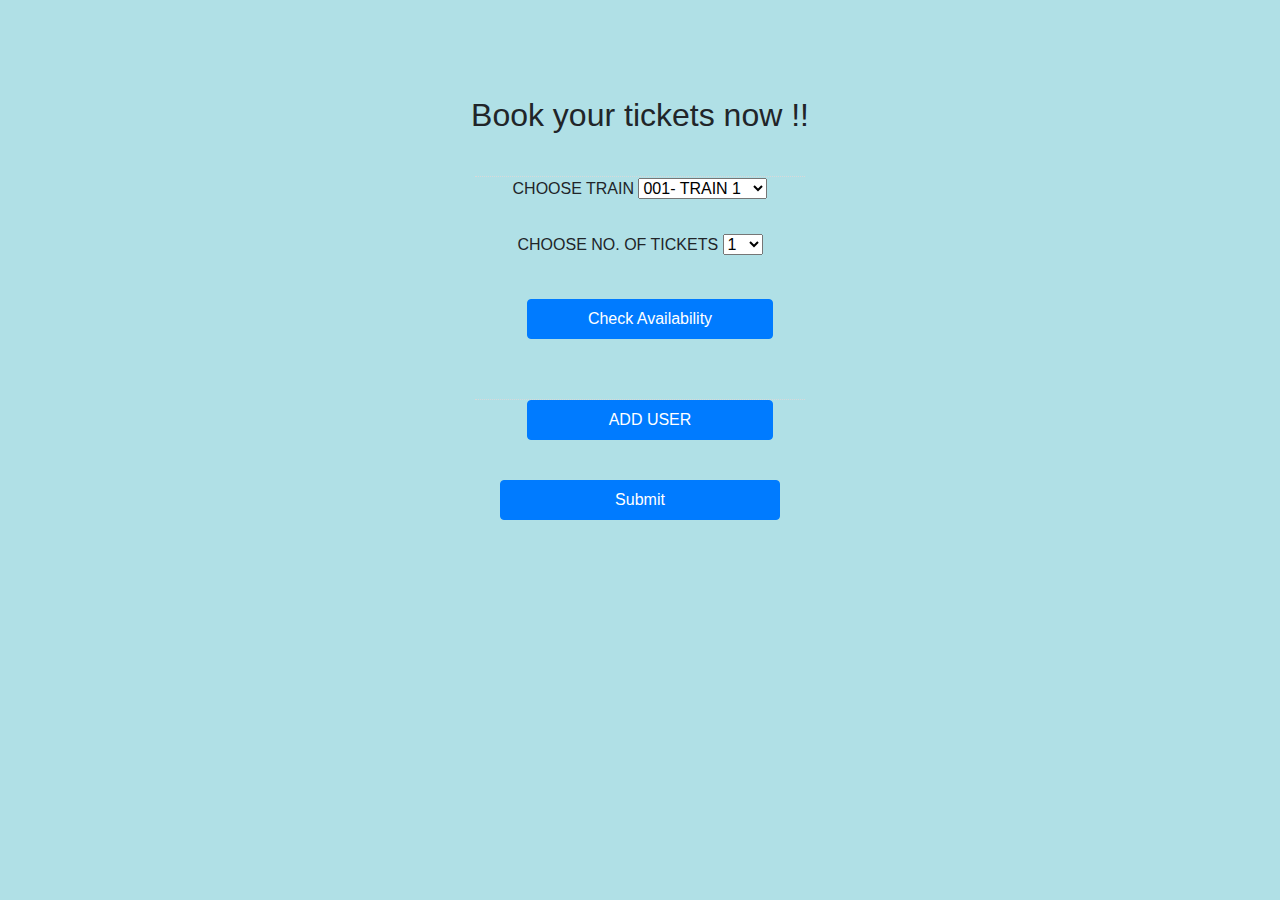
<file: index.html>
<!DOCTYPE html>
<html>
<head>
  <title>Book Ticket</title>
  <meta name="viewport" content="width=device-width, initial-scale=1">
  <link rel="stylesheet" href="https://maxcdn.bootstrapcdn.com/bootstrap/4.3.1/css/bootstrap.min.css">
   <script src="index.js"></script>
   <script src="booking.js"></script>
  <link rel="stylesheet" type="text/css" href="index.css">
  <link rel="stylesheet" type="text/css" href="booking.css">
  <script src="https://ajax.googleapis.com/ajax/libs/jquery/3.3.1/jquery.min.js"></script>
  <script src="https://cdnjs.cloudflare.com/ajax/libs/popper.js/1.14.7/umd/popper.min.js"></script>
  <script src="https://maxcdn.bootstrapcdn.com/bootstrap/4.3.1/js/bootstrap.min.js"></script>
</head>
<body style="background-color:powderblue;text-align:center">

<div class="container-fluid" align="center">
<br><br><br><br>
  <h2>Book your tickets now !!</h2>
  <br>

  <div>
  <form action="/action_page.php">
    <label >CHOOSE TRAIN</label>
    <select >
      <option>001- TRAIN 1</option>
	  <option>002- TRAIN 2</option>
	  <option>003- TRAIN 3</option>
	  <option>004- TRAIN 4</option>
	  <option>005- TRAIN 5</option>
	  <option>006- TRAIN 6</option>
	  <option>007- TRAIN 7</option>
	  <option>008- TRAIN 8</option>
	  <option>009- TRAIN 9</option>
	  <option>010- TRAIN 10</option>
    </select>
	<BR><BR>
	 <label >CHOOSE NO. OF TICKETS</label>
    <select >
      <option>1</option>
	  <option>2</option>
	  <option>3</option>
	  <option>4</option>
	  <option>5</option>
	  <option>6</option>
	  <option>7</option>
	  <option>8</option>
	  <option>9</option>
	  <option>10</option>
    </select>
	<BR><BR>
  </form>
</div>
   <button type="button" id="check" onclick="checker()" class="btn btn-primary">
      Check Availability
    </button>
	
	<br>
   <p id="available_seats"><br></p>
	
	<form action="history.html" id="mainform" method="get" name="mainform">
   <button type="button" id="check" onclick="add()" class="btn btn-primary">
      ADD USER
    </button><br>
<span id="myForm"></span>

<input type="submit" value="Submit" class="btn btn-primary">
</form>
	<br>
</div>

</body>
</html>
</file>
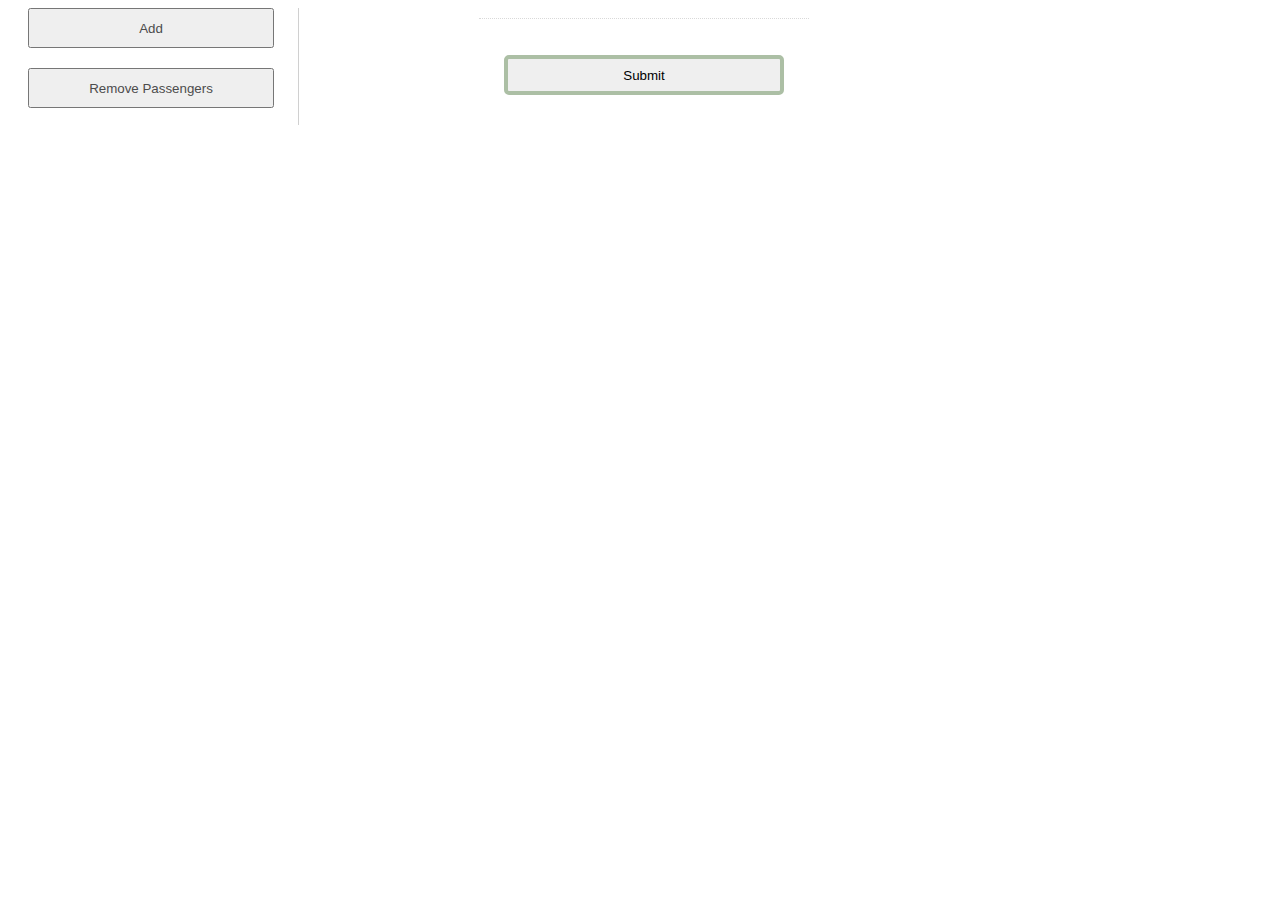
<file: booking.html>
<!DOCTYPE html>
<html>
<head>
<title>Booking</title>
<script src="booking.js" type="text/javascript"></script>
<link href="booking.css" rel="stylesheet" type="text/css">
</head>
<body>
<div class="main_content">

<div class="two">
<button onclick="add()">Add</button>
<button onclick="resetElements()">Remove Passengers</button>
</div>

<div class="three">
<form action="login.html" id="mainform" method="get" name="mainform">
<span id="myForm"></span>
<p></p>
<input type="submit" value="Submit">
</form>
</div>
</file>
<file: index.css>
.mainiform{
		text-align:center;
}
</file>
<file: booking.css>
form{
width:330px;
border-top:1px dotted #D9D9D9;
margin:10px 180px
}
button{
width:246px;
height:40px;
color:#4C4C4C;
margin-bottom:20px;
margin-left:20px
}
input{
width:280px;
height:40px;
padding:5px;
margin:20px;
border-radius:5px;
border:4px solid #acbfa5
}
/*
input[type = submit]{
width:100px;
background-color:#35c8ef;
border-radius:5px;
border:2px solid blue;
color:#fff
}
*/
.two{
background-color:#fff;
width:290px;
float:left;
height:600px
}
.main_content{
width:960px;
height:auto;
background-color:#fff
}
.two h4{
color:#4C4C4C;
text-align:center
}
.three{
text-align:center;
width:660px;
border-left:1px solid #D0D0D0;
float:left;
background-color:#fff
}
</file>
